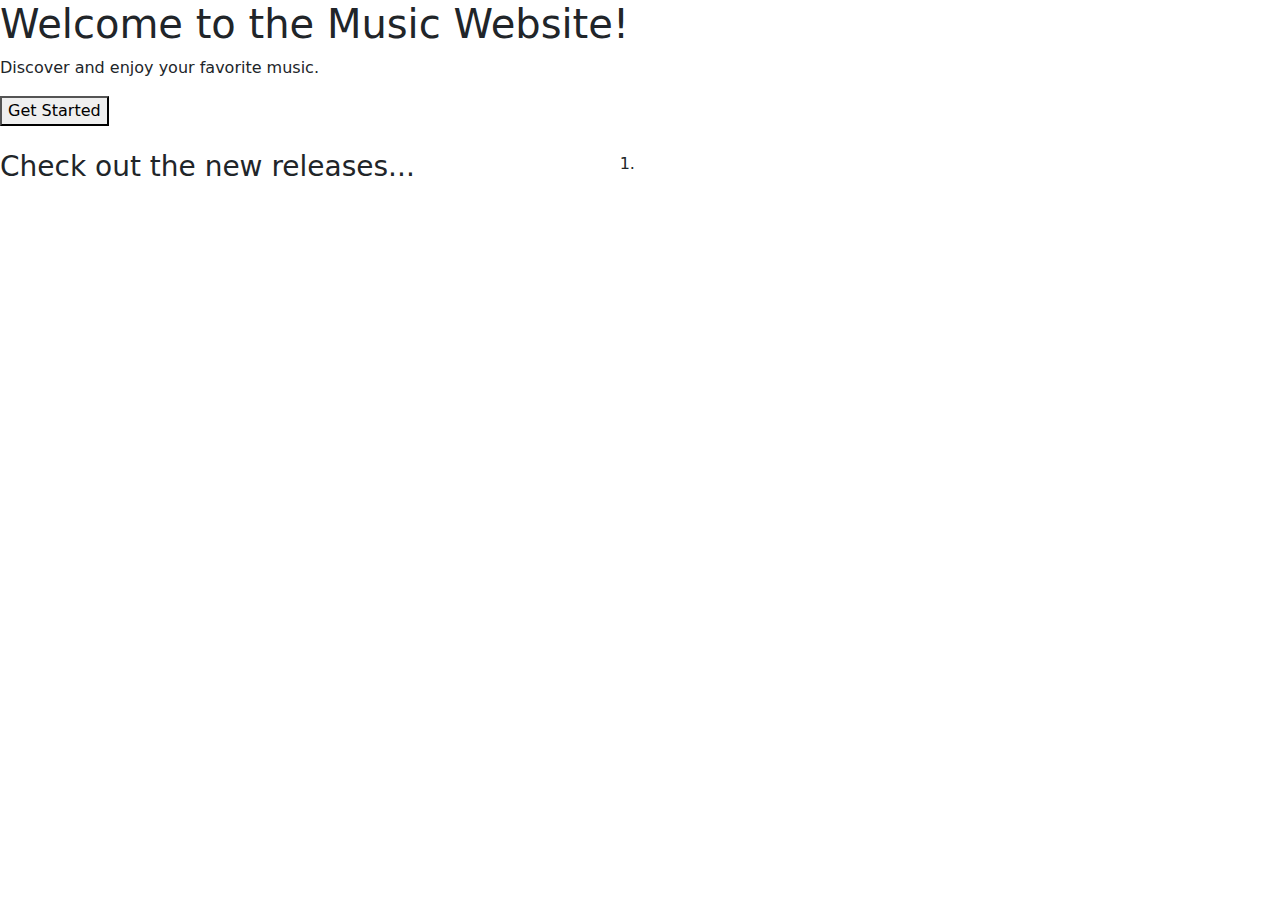
<file: front-end-master/src/app/home/home.component.html>
<head>
  <link rel="stylesheet" href="https://cdn.jsdelivr.net/npm/bootstrap@5.0.2/dist/css/bootstrap.min.css">
</head>

<body>
  <div class="home-container">
    <section class="welcome-section">
      <div class="welcome-container">
        <h1>Welcome to the Music Website!</h1>
        <p>Discover and enjoy your favorite music.</p>
        <button class="btn-get-started" routerLink="/register">Get Started</button>
      </div>
    </section>
    <br>
    <section class="slideshow-section">
      <h3>Check out the new releases...</h3>
      <div class="d-flex justify-content-center">
        <div id="carouselExampleIndicators" class="carousel slide" data-bs-ride="carousel">
          <ol class="carousel-indicators">
            <li *ngFor="let song of newReleasedSongs; let i = index" [class.active]="i === slideIndex" (click)="goToSlide(i)"></li>
          </ol>
          <div class="carousel-inner">
            <div *ngFor="let song of newReleasedSongs; let i = index" class="carousel-item" [class.active]="i === slideIndex">
              <img class="d-block" [src]="song.imageUrl" alt="Slide {{i + 1}}">
            </div>
          </div>
          <a class="carousel-control-prev" href="#carouselExampleIndicators" role="button" data-bs-slide="prev" (click)="previousSlide()">
            <span class="carousel-control-prev-icon" aria-hidden="true"></span>
            <span class="visually-hidden">Previous</span>
          </a>
          <a class="carousel-control-next" href="#carouselExampleIndicators" role="button" data-bs-slide="next" (click)="nextSlide()">
            <span class="carousel-control-next-icon" aria-hidden="true"></span>
            <span class="visually-hidden">Next</span>
          </a>
        </div>
      </div>
      

    </section>
  </div>
  <app-footer></app-footer>
</body>

<!-- <script src="https://cdn.jsdelivr.net/npm/bootstrap@5.0.2/dist/js/bootstrap.bundle.min.js"></script> -->
</file>
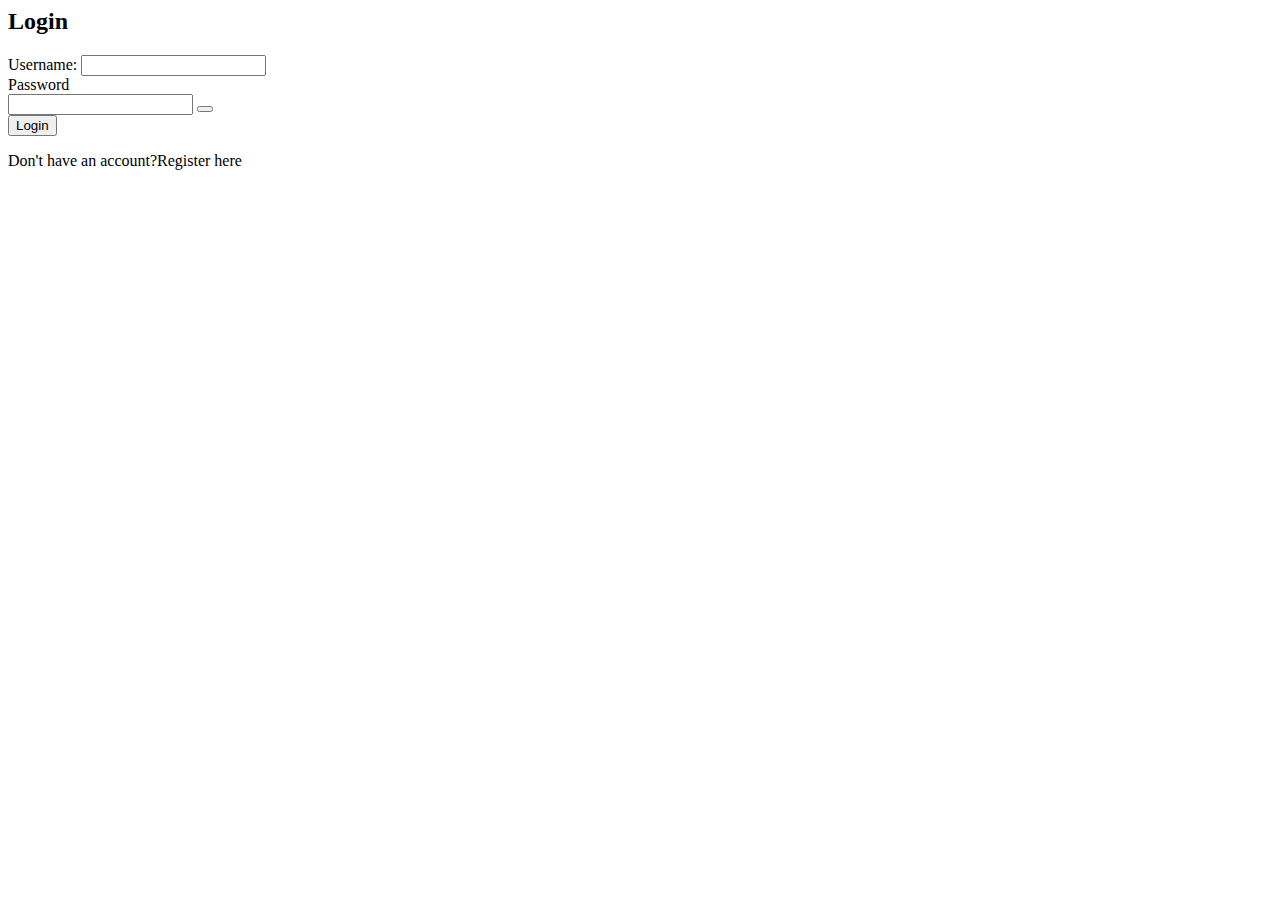
<file: front-end-master/src/app/login/login.component.html>
<body>
    <nav></nav>
    <div class="login-container">
      <h2>Login</h2>
      <form (ngSubmit)="onSubmit(loginForm)" #loginForm="ngForm">
        <div class="form-group">
          <label for="userName">Username:</label>
          <input type="email" id="userName" name="userName" [(ngModel)]="user.userName" required>
        </div>
        <div class="form-group">
            <label for="userPassword">Password</label>
            <div class="password-input">
              <input type="{{ showPassword ? 'text' : 'password' }}" id="userPassword" name="userPassword" [(ngModel)]="user.userPassword" required>
              <button type="button" class="toggle-button" (click)="togglePasswordVisibility()">
                <i class="far" [ngClass]="{ 'fa-eye': !showPassword, 'fa-eye-slash': showPassword }"></i>
              </button>
            </div>
          </div>
          <!-- <button type="submit">Login</button> -->
           <button type="submit" (click)="onSubmit(loginForm)">Login</button> 
          <!-- <button type="submit" [disabled]="!loginForm.valid">Login</button> -->
      </form>
      <p class="login-register-link">Don't have an account?<a routerLink="/register">Register here</a></p>
    </div>
  </body>
</file>
